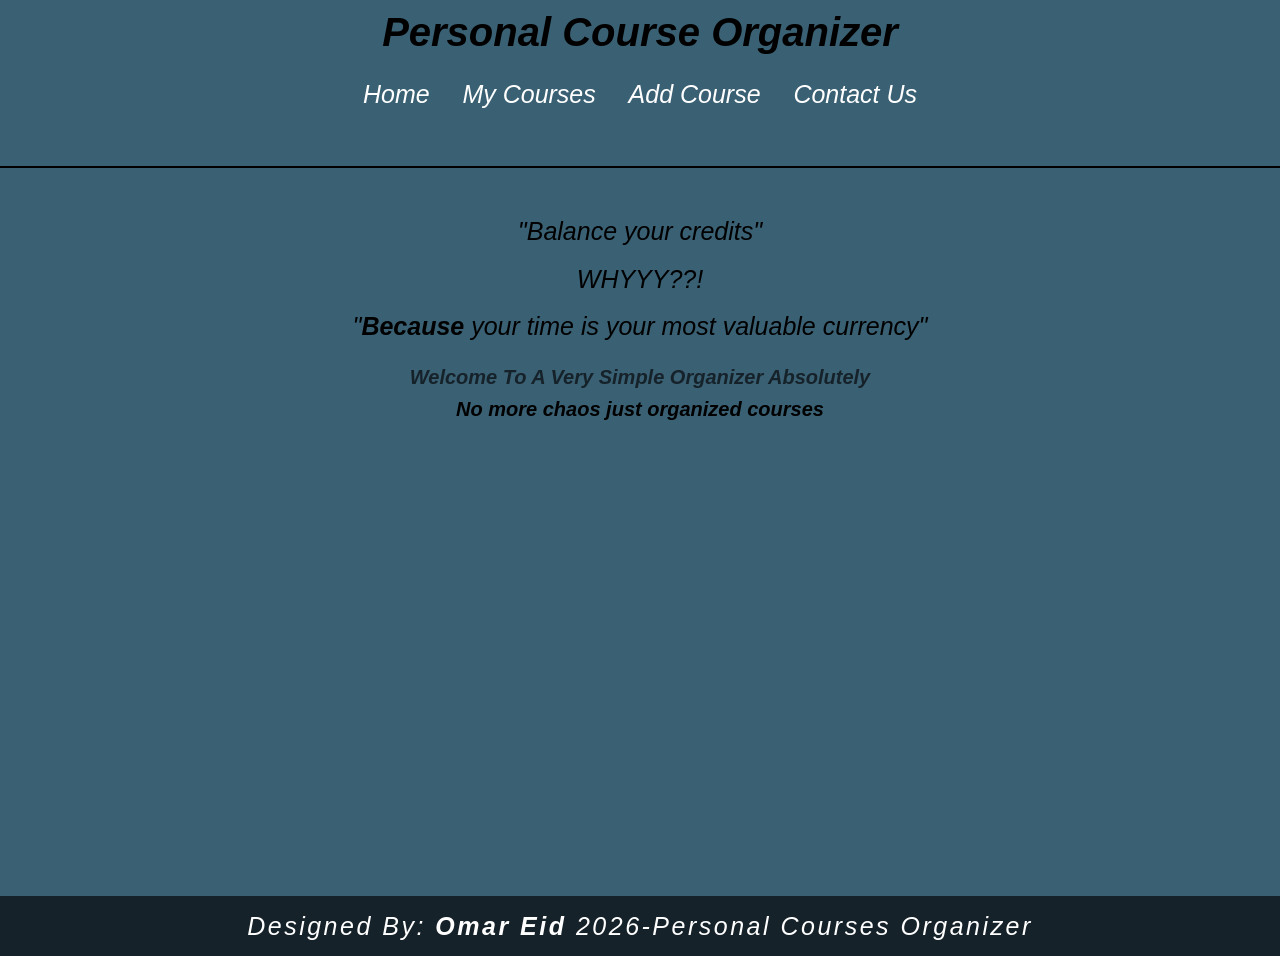
<file: index.html>
<!DOCTYPE html>
<html lang="en">
    <head>
        <meta charset="UTF-8">
        <meta name="viewport" content="width=device-width, initial-scale=1.0">
        <title>Personal Course Organizer</title>
        <link rel="stylesheet" href="./style.css/index.css">
        <link rel="stylesheet" href="./style.css/index.Responsive.css">
    </head>
    <body>
        <div class="home">
            <header>
                <h1>Personal Course Organizer</h1>
            </header>
            <main>
                <nav>
                    <div class="links">
                        <ul>
                            <li><a href="index.html">Home</a></li>
                            <li><a href="My-cources.html">My Courses</a></li>
                            <li><a href="Add-Cources.html">Add Course</a></li>
                            <li><a href="Contact-Us.html">Contact Us</a></li>
                        </ul>
                    </div>
                </nav>
                <div class="content">
                    <p>"Balance your credits"</p>
                    <p>WHYYY??!</p>
                    <p>"<b>Because</b> your time is your most valuable currency"</p>
                </div>
                <div class="container">
                    <h3> Welcome To A Very Simple Organizer Absolutely </h3>
                    <p> No more chaos just organized courses </p>
                </div>
            </main>
        </div>
        <footer class="end">
            <p> Designed By: <strong>Omar Eid</strong> 2026-Personal Courses Organizer </p>
        </footer>

    </body>
</html>
</file>
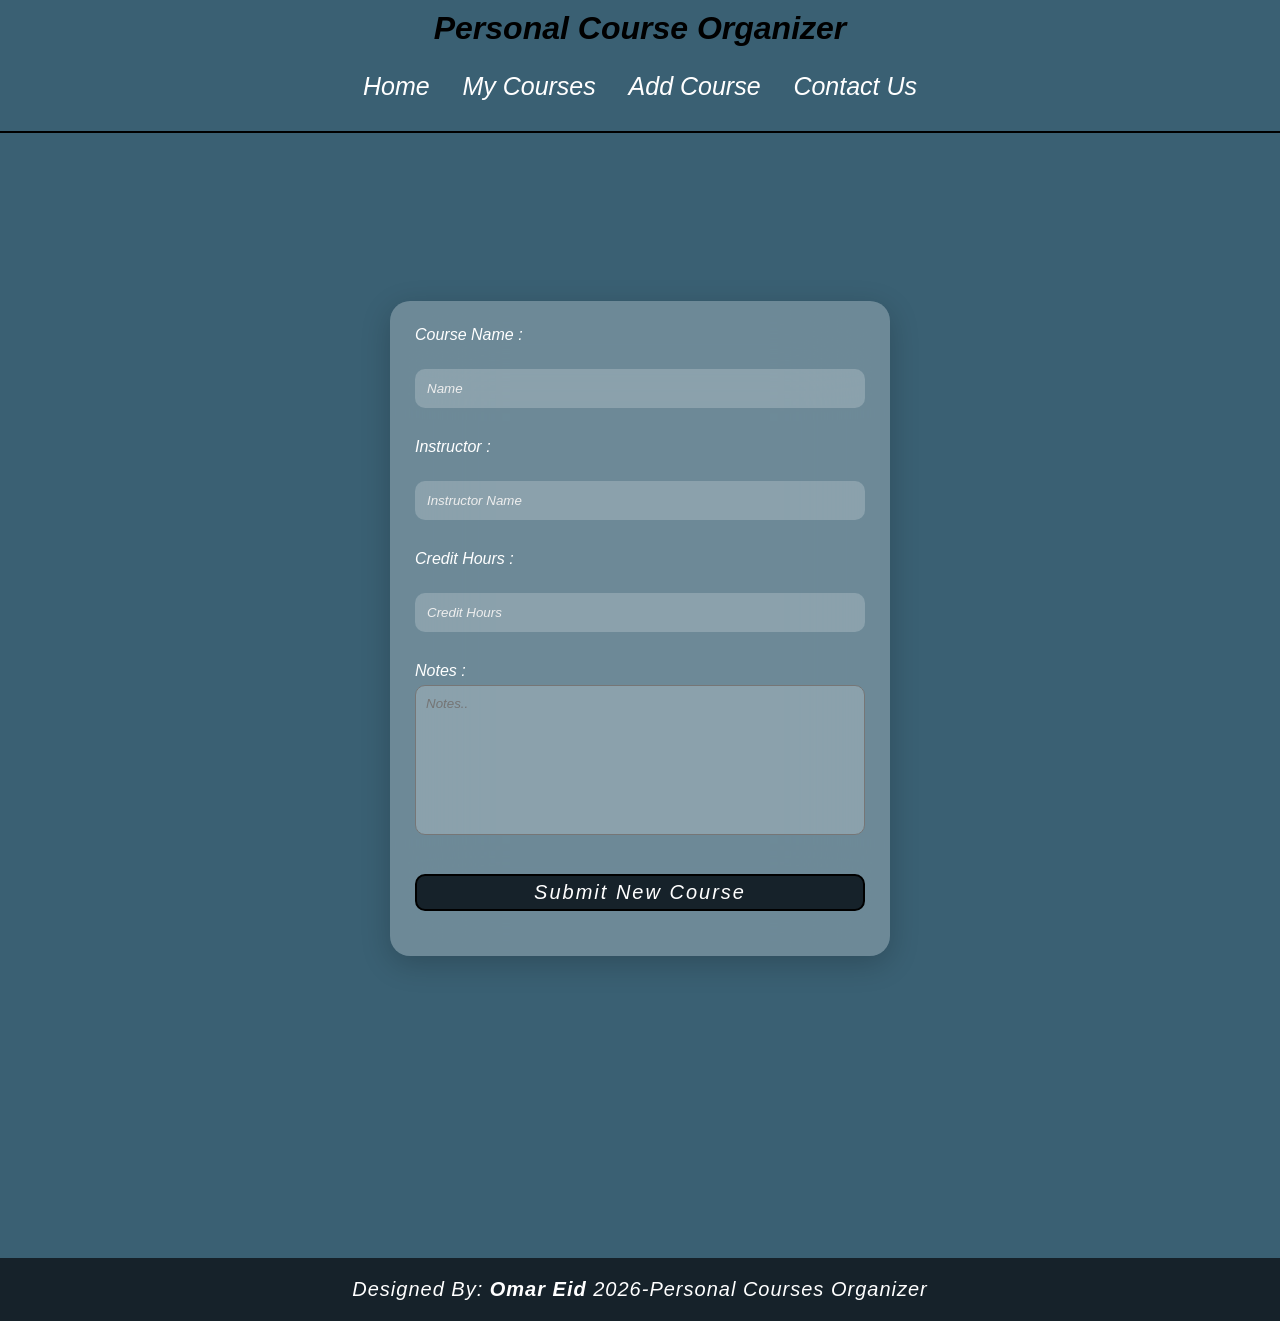
<file: Add-Cources.html>
<!DOCTYPE html>
<html lang="en">
    <head>
        <meta charset="UTF-8">
        <meta name="viewport" content="width=device-width, initial-scale=1.0">
        <title>Personal Course Organizer</title>
        <link rel="stylesheet" href="./style.css/index.css">
        <link rel="stylesheet" href="./style.css/index.Responsive.css">
    </head>
    <body>
        <header>
            <h1>Personal Course Organizer</h1>
        </header>
        <main class="bar">
            <nav>
                <div class="links">
                    <ul>
                        <li><a href="index.html">Home</a></li>
                        <li><a href="My-cources.html">My Courses</a></li>
                        <li><a href="Add-Cources.html">Add Course</a></li>
                        <li><a href="Contact-Us.html">Contact Us</a></li>
                    </ul>
                </div>
            </nav>
        </main>
        <section id="Add">
            <form>
                <div class="input-group">
                    <label for="Course-Name">Course Name :</label>
                    <input type="text" placeholder="Name" id="Course-Name" name="Course-Name"
                        required>
                </div>
                <div class="input-group">
                    <label for="Instructor">Instructor :</label>
                    <input type="text" placeholder="Instructor Name"  id="Instructor" name="Instructor">
                </div>
                <div class="input-group">
                    <label for="Credit-Hours">Credit Hours :</label>
                    <input type="number" placeholder="Credit Hours"  id="Credit-Hours" name="Credit Hours"
                        min="2" max="5"
                        required>
                </div>
                <div class="input-group">
                    <label for="Notes">Notes :</label>
                    <textarea name="Notes" placeholder="Notes.." id="Notes"></textarea>
                </div>
                <button>Submit New Course</button>
            </form>
        </section>
        <footer class="foott">
            <p> Designed By: <strong>Omar Eid</strong> 2026-Personal Courses Organizer </p>
        </footer>
    </body>
</html>
</file>
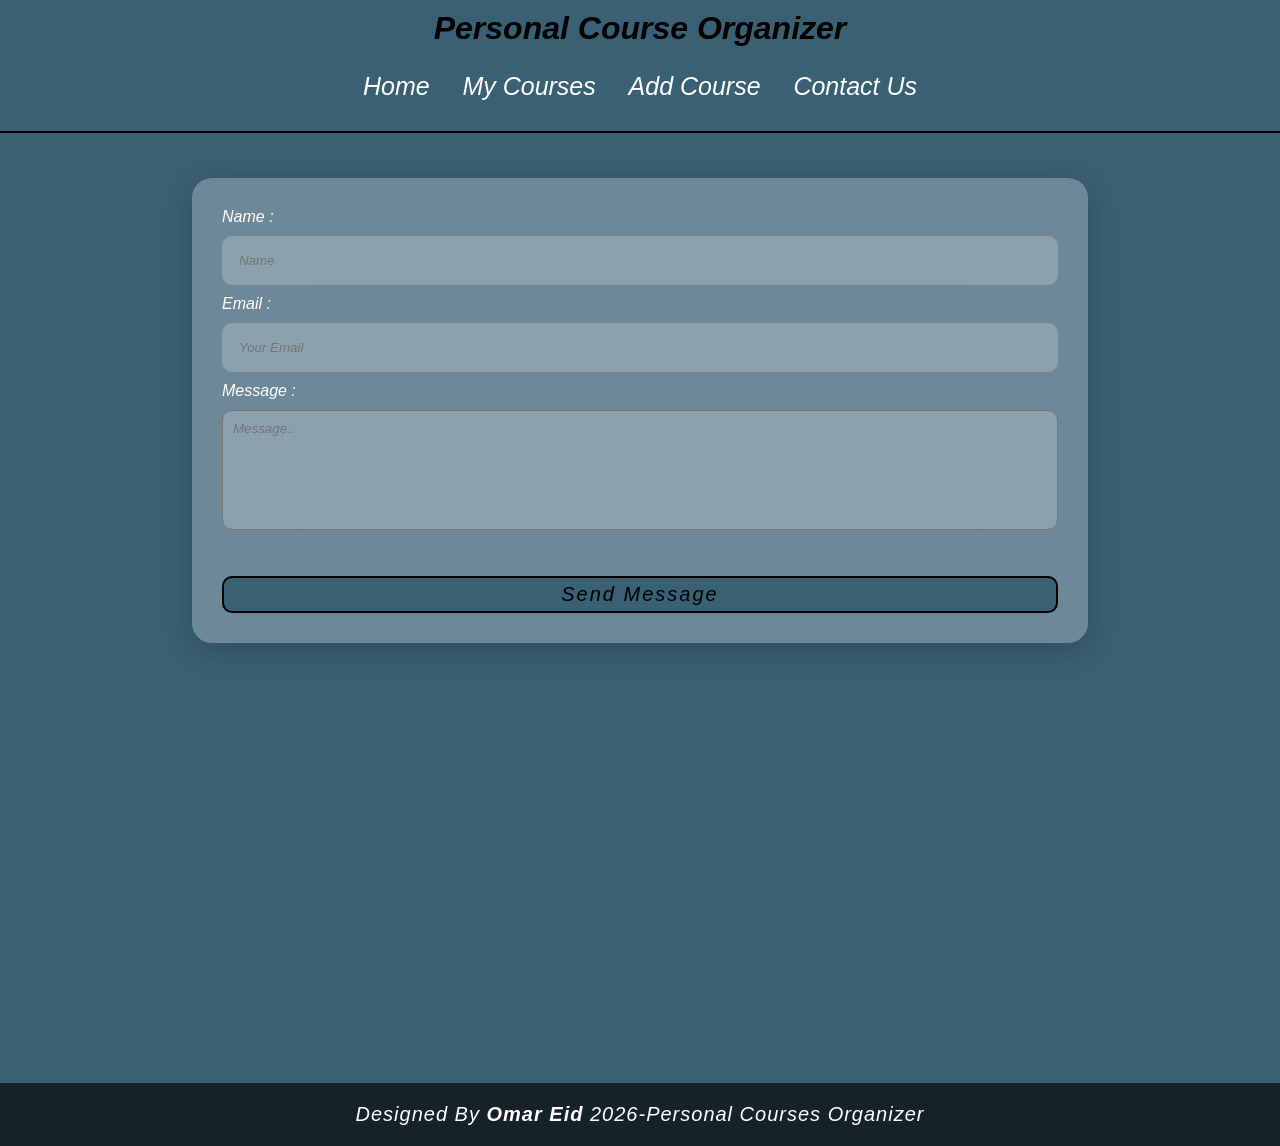
<file: Contact-Us.html>
<!DOCTYPE html>
<html lang="en">
    <head>
        <meta charset="UTF-8">
        <meta name="viewport" content="width=device-width, initial-scale=1.0">
        <title>Personal Course Organizer</title>
        <link rel="stylesheet" href="./style.css/index.css">
        <link rel="stylesheet" href="./style.css/index.Responsive.css">
    </head>
    <body>
        <header>
            <h1>Personal Course Organizer</h1>
        </header>
        <main class="bar">
            <nav>
                <div class="links">
                    <ul>
                        <li><a href="index.html">Home</a></li>
                        <li><a href="My-cources.html">My Courses</a></li>
                        <li><a href="Add-Cources.html">Add Course</a></li>
                        <li><a href="Contact-Us.html">Contact Us</a></li>
                    </ul>
                </div>
            </nav>
        </main>
        <section id="contact">
            <form>
                <div class="input-group">
                    <label for="Name"> Name :</label>
                    <input type="text" placeholder="Name"  id="Name" name="Name"
                        required>
                </div>
                <div class="input-group">
                    <label for="Email">Email :</label>
                    <input type="email" placeholder="Your Email"  id="Instructor" name="Email">
                </div>
                <div class="input-group">
                    <label for="Message">Message :</label>
                    <textarea name="name" placeholder="Message.." id="Message"></textarea>
                </div>
                <button>Send Message</button>
            </form>
        </section>
        <footer class="footer">
            <p> Designed By <strong>Omar Eid</strong> 2026-Personal Courses Organizer </p>
        </footer>
    </body>
</html>
</file>
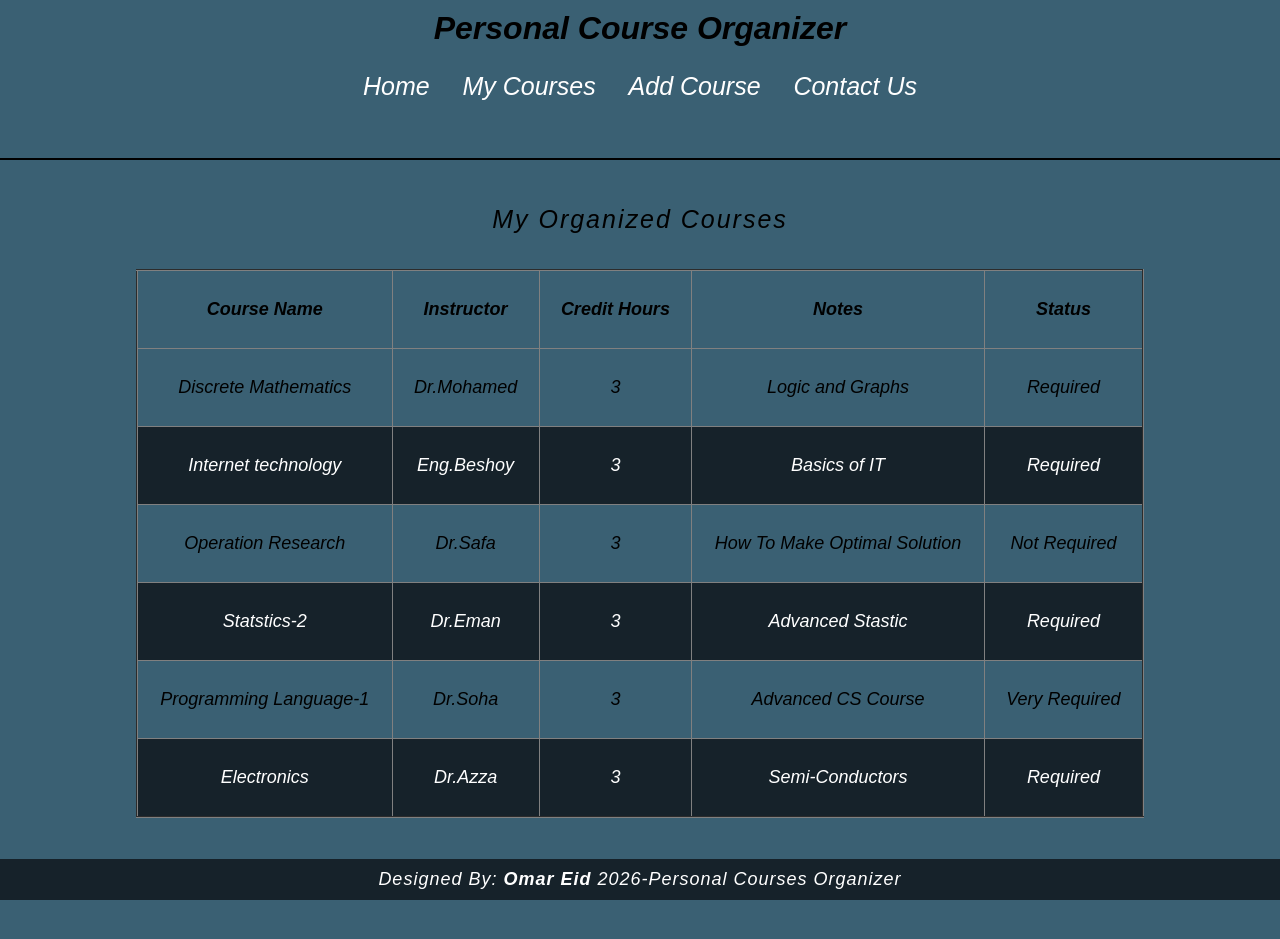
<file: My-cources.html>
<!DOCTYPE html>
<html lang="en">
    <head>
        <meta charset="UTF-8">
        <meta name="viewport" content="width=device-width, initial-scale=1.0">
        <title>Personal Course Organizer</title>
        <link rel="stylesheet" href="./style.css/index.css">
        <link rel="stylesheet" href="./style.css/index.Responsive.css">
    </head>
    <body>
        <header id="My-Courses">
            <h1>Personal Course Organizer</h1>
        </header>
        <main>
            <nav>
                <div class="links">
                    <ul>
                        <li><a href="index.html">Home</a></li>
                        <li><a href="My-cources.html">My Courses</a></li>
                        <li><a href="Add-Cources.html">Add Course</a></li>
                        <li><a href="Contact-Us.html">Contact Us</a></li>
                    </ul>
                </div>
            </nav>

            <h2>My Organized Courses</h2>
            <div class="active">
                <table border="2">
                    <thead>
                        <tr>
                            <th>Course Name</th>
                            <th>Instructor</th>
                            <th>Credit Hours</th>
                            <th>Notes</th>
                            <th>Status</th>
                        </tr>
                    </thead>
                    <tbody>
                        <tr>
                            <td>Discrete Mathematics</td>
                            <td>Dr.Mohamed</td>
                            <td>3</td>
                            <td>Logic and Graphs</td>
                            <td>Required</td>
                        </tr>
                        <tr>
                            <td>Internet technology</td>
                            <td>Eng.Beshoy</td>
                            <td>3</td>
                            <td>Basics of IT</td>
                            <td>Required</td>
                        </tr>
                        <tr>
                            <td>Operation Research</td>
                            <td>Dr.Safa</td>
                            <td>3</td>
                            <td>How To Make Optimal Solution</td>
                            <td>Not Required</td>
                        </tr>
                        <tr>
                            <td>Statstics-2</td>
                            <td>Dr.Eman</td>
                            <td>3</td>
                            <td>Advanced Stastic</td>
                            <td>Required</td>
                        </tr>
                        <tr>
                            <td>Programming Language-1</td>
                            <td>Dr.Soha</td>
                            <td>3</td>
                            <td>Advanced CS Course</td>
                            <td>Very Required</td>
                        </tr>
                        <tr>
                            <td>Electronics</td>
                            <td>Dr.Azza</td>
                            <td>3</td>
                            <td>Semi-Conductors</td>
                            <td>Required</td>
                        </tr>
                    </tbody>
                </table>
            </div>
        </main>
        <footer class="foot">
            <p> Designed By: <strong>Omar Eid</strong> 2026-Personal Courses Organizer </p>
        </footer>

    </body>
</html>
</file>
<file: style.css/index.css>
*{
     padding: 0;
     margin: 0;
      box-sizing: border-box;
       font-family: Tahoma, Geneva, Verdana, sans-serif; font-style: italic; 
}
html { 
    scroll-behavior: smooth; 
    height: 100%;
 }
 body{ 
    background-color: #3A6073; 
    overflow-x: hidden;
}
/* Home */
.home{ 
    height: 90vh;
}
header h1{
     margin-top: 5px;
     text-align: center; 
     font-size: 40px;
     font-weight: bolder;
     margin-bottom: 0;
}
main{ 
    height: 80vh;
}
main nav { 
    border-bottom:2px solid #000;
     display: flex; 
     justify-content: center; 
     height: 15%;
}
main nav .links {
     margin-top: 10px;
      font-size: 10px;
}
main nav .links ul { 
    list-style: none;
}
main nav .links ul li {
     display: inline-block;
    text-align: center; 
    padding:5px; 
    margin-bottom:20px ;
}
main nav .links ul li a {
     text-decoration: none;
     color:white;
     font-size: 15px;
     transition-duration: 0.5s;
}
main nav .links ul li a:hover{ 
    background-color:#16222A ;
}
.container p,h3{
     text-align: center;
      margin:5px 0PX;
}
.container h3{
    color: #16222A;
    margin:20px 0px;
    font-size: 15px; 
    font-weight: bold;
    margin-bottom: 0;
}
.content p{
     text-align: center;
    margin: 10px 0px;
    font-size: 15px ;

}
.container p{
    font-weight: 500;
    font-size: 15px;
}
.end{ 
    width: 100%;
    border-radius: 2px;
    padding: 11px 0px;
    line-height: 30px;
    height: 10vh;
}
.end p{ 
    background-color:#16222A;
    text-align: center;
    letter-spacing: 1px; 
    padding: 20px; 
     color:white;
}
/* My cources */
.mycourses{ 
    height: 70vh;
    min-height: auto;
    padding-bottom: 80px;
}
h2{ 
    text-align: center;
    margin: 10px 0px;
    font-weight: 400;
    letter-spacing: 1.5px;
}
.active{
     overflow:auto;
}
table{ 
    width: max-content;
    margin:0 auto;
    height: auto;
    margin-bottom: 10px;/* 10 */
    border-collapse: collapse;
    border-radius: 5px;

}
td,th{
    text-align: center;
    padding:12px;
}
tr:nth-child(even){
     background-color: #16222A;
     color:white;
}
tr:nth-child(odd){ 
    background-color:rgpa(255,255,255,0.262);
}
th{ 
    transition-duration: 0.5s;
}
th:hover{ 
    background-color: transparent;
     color: black;
}
td:hover {
     background-color:#16222A;
      color: white;
}
.bar{ 
    margin-bottom: 40px;
     height: auto; 
}
.foot{
    width: 100%;
    margin-top:10px;
    display: flex;
    justify-content: center; 
    align-items: center;
    justify-content: center;  
    position: fixed;
    bottom: 0;
    left: 0;
    line-height: 18px;
}
.foot p{
    width: 100%;
    background-color: #16222A;
    text-align: center;
    letter-spacing: 1px; 
    padding: 20px; 
     color:white;
}
/* Add course */
     #Add {
    width: 100%;
    height: 100vh;
    display: flex; 
    justify-content: center;
    align-items: center; 
}
#Add form {
    width: 60%;
    margin: 0 auto;
    display: flex;
    flex-direction: column;
    max-width: 500px;
    padding: 25px; 
    background: rgba(255, 255, 255, 0.262); 
    backdrop-filter: blur(50px); 
    border-radius: 20px;
    box-shadow: 0 8px 30px rgba(0,0,0,0.2); 
}
#Add form .input-group {
    margin-bottom: 10px;
}
#Add form .input-group label {
    display: block;
    margin-bottom: 5px;
    color: white; 
}
#Add form .input-group input {
    width: 100%;
    padding: 10px;
    margin: 20px 0px;
    border-radius: 10px;
    border-color: transparent;
    transition-duration: 1s;
    background: rgba(255,255,255,0.2); 
    color: white; 
}
#Add form .input-group input::placeholder {
    color: #eee;
}
#Add form .input-group input:hover {
    border: 1.5px solid #000;
}
#Add form .input-group textarea {
    width: 100%;
    height: 150px;
    resize: none;
    margin-bottom: 15px;
    background: rgba(255,255,255,0.2);
    color: white; 
    border-radius: 10px; 
    padding: 10px; 
}

#Add form button {
    width: 100%;
    border: 2px solid #000;
    padding: 5px;
    border-radius: 10px;
    font-size: 20px;
    font-weight: 200;
    background-color: #16222A;
    color: white;
    letter-spacing: 2px;
    transition-duration: 0.5s;
    cursor: pointer;
    margin-bottom: 20px;
    margin-top: 10px; 
}
#Add form button:hover {
    background-color: transparent;
    color: #000;
}
.foott{
    width: 100%;
    position: relative;
    display: flex;
    justify-content: center; 
    align-items: center;
}
.foott p{
    width: 100%;
    background-color: #16222A;
    text-align: center;
    letter-spacing: 1px; 
    padding: 20px; 
    color: white;
}
/* Contact us */
#contact{ 
    width: 100%;
     height: 100vh;
}
#contact form{
     width: 30%;
      margin: 0 auto;
     background: rgba(255, 255, 255, 0.262); 
    backdrop-filter: blur(50px); 
    border-radius: 20px;
    box-shadow: 0 8px 30px rgba(0,0,0,0.2); 
     padding:30px;
     
}
#contact form .input-group{
     margin-bottom: 15px; 
}
#contact form .input-group label{
     display: block;
      margin-bottom: 10px;
     color:white;
}
#contact form .input-group input{
    width: 100%;
    padding: 15px;
    border-radius: 10px;
      border-color: transparent;
    transition-duration: 1s;
    background: rgba(255,255,255,0.2); 
    color: white; 
}
#contact form .input-group{
     margin-bottom:10px;
      input::placeholder 
    color: #eee;
     }
}
#contact form .input-group input:hover{
    border: 3.5px solid rgba(96, 26, 26, 0.7);
}
#contact form .input-group textarea{
    width: 100%;
    height:120px;
    resize: none;
         background: rgba(255,255,255,0.2);
    color: white; 
    border-radius: 10px; 
    padding: 10px; 
}
#contact form button{
    width: 100%;
    border: 2px solid #000;
    padding: 5px;
    border-radius: 10px; 
    font-size: 20px;
    font-weight: 200; 
    background-color:#3A6073 ;
    color: black; 
    letter-spacing: 2px; 
    transition-duration: 0.5s;
    cursor: pointer;
    margin-top: 32px;
}
#contact form button:hover{
     background-color: transparent;
      color: white; 
}
.footer{
    width: 100%;
    position: relative;
    display: flex;
    justify-content: center;
    align-items: center;
}
.footer p{
    width: 100%;
    background-color: #16222A;
    text-align: center;
    letter-spacing: 1px; 
    padding: 20px; 
    margin-top: 5px;
     color:white;
}
</file>
<file: style.css/index.Responsive.css>
@media (max-width: 350px)/* 350 */{
    .home{
        height: 85vh;
    }
     h1{
        font-size:15px ;
        font-weight: 300;
    }
    .end{
        line-height: 15px;
        margin-top:25px ;
    }
    .end p{
        font-size: 15px;
    }
    h2{
        font-size: 20px;
    }
    table{
        width: 100%;
        font-size: 10px;
    }
    td,th{
        padding: 3px 2px;
    }
    .foot p{
        font-size: 10px;
        padding: 10px 5px;
    }
    #Add{
        min-height: 100vh;
    }
    #Add form{
        width: 90%;
        margin: 10px auto;
        padding: 5px;
        height:115%;
    }
    #Add form label{
        display: block;
        font-size: 15px;
        margin-bottom: 5px;
    }
    #Add form .input-group{
        width:100%;
        margin-bottom: 5px;
        padding: 10px;
        font-size: 15px;
    }
    #Add form textarea{
        height: 80px;
        margin-bottom: 10px;
    }
    #Add form button{
        width: 100%;
        padding: 12px;
        font-size: 15px;
        margin-top: -5px;
    }
    .foott{
        margin-top: 200px;
        line-height: 15px;

    }
    #contact form{
        padding:5px;
    }
}
@media (min-width: 371px) and (max-width: 1300px) {
   header h1 {
        font-size: 32px;
        padding: 5px;
    }
    main nav .links ul li a {
        font-size: 14px; 
    }
    .home .end {
        margin-top: 80px; 
    }
    .container h3 {
        font-size: 18px;
    }
    .container p, .content p {
        font-size: 14px;
        line-height: 1.5;
        padding: 0 10px;
    }
    .end p {
        font-size: 13px;
        padding: 20px ;
    }
    h2{
        font-size: 20px;
    }
    .active{
        width: 100%;
        
    }
    table{
        width: 95%;
        font-size:12px ;
    }
    td,th{
        padding: 5px 3px;
    }
    .foot p{
        font-size: 12px;
        line-height: 1.5px;
    }
    .foott{
        margin-top:180px ;
    }
    #contact form{
        width:70%;
    }
    
}/* 450 */

@media (min-width: 576px) and (max-width: 1300px) {
    .home h1{
        font-size: 35px;
        font-weight: 550;
        padding: 5px;
    }
    main nav .links ul li a{
        font-size: 15px;
    }
    .container h3{
        font-size: 20px;
    }
    .container p,.content p{
        font-size: 15px;
    }
    .end{
        margin-top: 9px;
        font-size: 15px;
    } 
    .end p{
        padding: 15px;
        margin-top:20px ;
    }
    h2{
        font-size: 20px;
        margin: 15px 0px;
    }
    .active{
        width: 100%;
        padding: 0 10px;
        overflow-x: auto;
    }
    table{
        width: 100%;
        min-width: 500px;
        font-size: 14px;
        padding: 8px 5px;
    }
    td,th{
        padding: 8px 10px;
    }
    #Add form textarea{
        margin-bottom: 10px;
    }
    
   
}/* 650 */

@media (min-width: 768px) and (max-width: 1300px) {
    .home h1{
        font-size: 30px;
        font-weight: 550;
    }
    main nav{
        margin-bottom: 20px;
        padding: 10px;
    }
    main nav .links ul li{
        padding: 20px;
    }
    main nav .links ul li a{
        font-size: 20px;
    }
    content {
        margin: 25px 0px;
    }
    .content p{
        font-size: 20px;
    }
    .container{
        margin-bottom: 20px;
    }
    .container h3, p{
        font-size: 20px;
    }
    .container p{
         font-weight: bold;
    }
    .end{
        margin-top: 26.5px;
    }
    .end p{
        font-size: 20px;
    }
    .active{
        min-height: 500px;
    }
    table{
        width: 90%;
    }
    th,td{
        padding: 22px 15px;
        font-size: 13px;
    }
    .foot p{
        font-size: 15px;
    }
    
}/* 850 */

@media (min-width: 992px) and (max-width: 1300px) {
    .home h1{
        font-size: 40px;
        font-weight: 600;
    }
    main nav{
        margin-bottom: 25px;
    }
    main nav .links ul li{
        padding:10px ;
    }
    main nav .links ul li a{
        font-size: 25px;
    }
    .container h3{
        font-size:23px ;
    }
    .content p {
        font-size: 23px;
    }
    .container p{
        font-weight: bold;
        font-size: 20px;
    }
    .end{
       margin-top: 5px;
    }
    h2{
        font-size: 25px;
        margin-bottom: 10px;
    }
    .active{
        height: auto;
        min-height: 600px;
    }
    table{
        width:85%;
        margin: 0 auto;
        height: auto;
    }
    th,td{
        padding: 25px 15px;
        font-size: 15px;
    }
    .foot p{
        font-size: 18px;
    }
    #Add form{

    }
}/* 1050 */

@media (min-width: 1181px) and (max-width: 1300px) {
    .home h1{
        font-size: 40px;
    }
    main nav{
        margin-bottom:45px ;
    }
    main nav .links ul li {
        padding: 0 15px;
    }
     main nav .links ul li a{
        font-size: 25px;
    }
    .content p{
        font-size: 25px;
        margin-bottom: 5px;
    }
    .container h3{
        font-size:20px ;
        margin-bottom: 5px;
    }
    .container p{
        font-size: 20px;
    }
    .end {
        line-height: px;
        margin-top: 50px;
    }
    .end p{
        font-size: 25px;
        letter-spacing: 2.5px;
    }
    h2{
        font-size: 25px;
        letter-spacing: 2px;
        margin-bottom: 5px;
    }
    .active{
        min-height: 700px;
        padding-top:30px ;
        display: flex;
        flex-direction: column;
        align-items: center;
        overflow-x: auto;
    }
    table{
        width: 80%;
        height: auto;
        margin-bottom: 5px;
    }
    th,td{
        padding: 28px 20px;
        font-size: 18px;
    }
    
}
</file>
